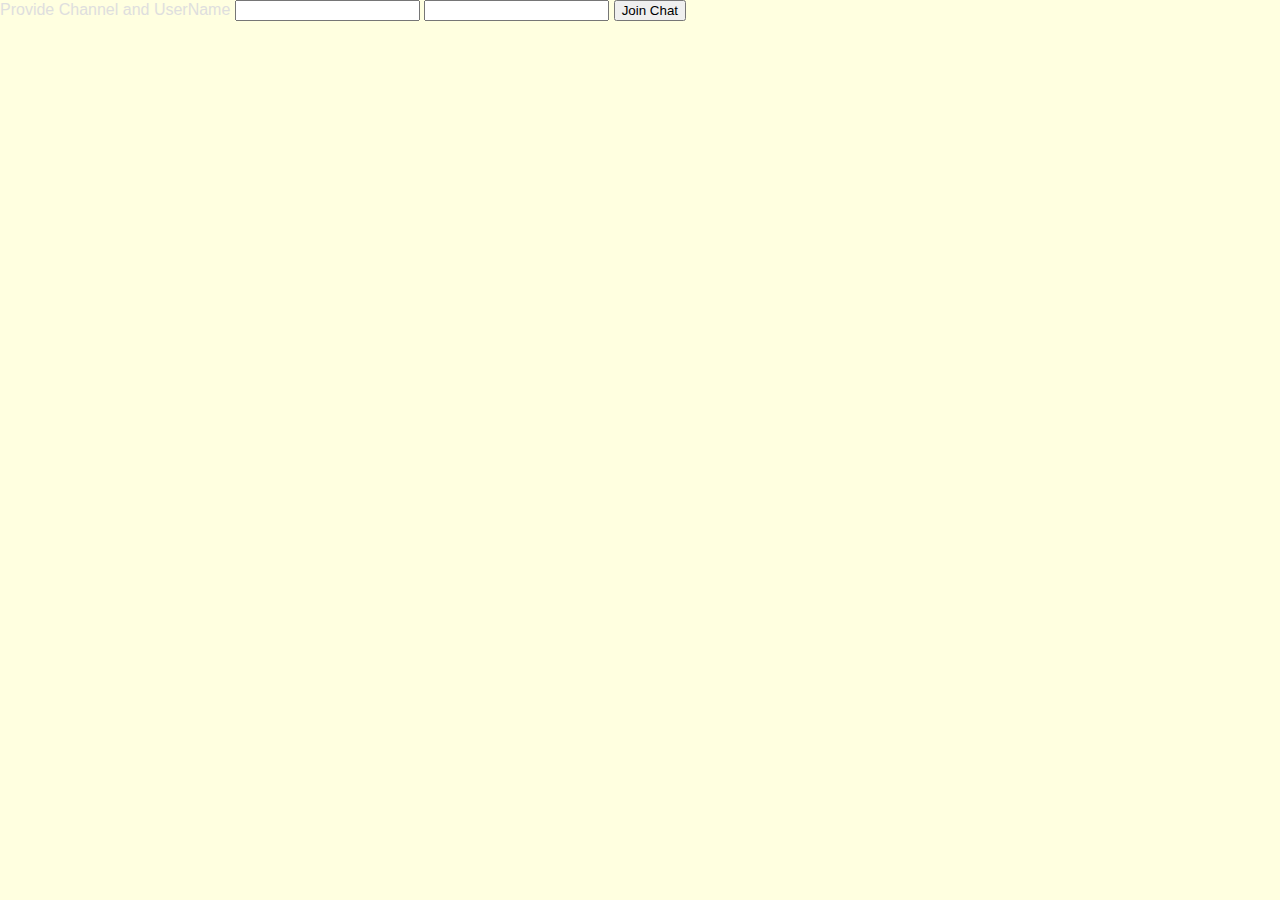
<file: index.html>
<!DOCTYPE html>
<html>
<head>
    <title>Twilio Chat Quickstart</title>
    <link rel="shortcut icon" href="//www.twilio.com/marketing/bundles/marketing/img/favicons/favicon.ico">
    <link rel="stylesheet" href="//maxcdn.bootstrapcdn.com/font-awesome/4.4.0/css/font-awesome.min.css">
    <link rel="stylesheet" href="index.css">
</head>
<script>
  function StartChat(){
    var chatRoom=document.getElementById('channelName').value;
    var userName=document.getElementById('userName').value;

    console.log("Joining or Creating "+chatRoom);
    if(!chatRoom=="" && !userName=="" )
    {
      var getUrl = window.location;
      var baseUrl = getUrl .protocol + "//" + getUrl.host + "/"
      location.href = baseUrl+"chat.html?channelName="+chatRoom+"&identity="+userName;
    }
    
  }
</script>
<body>
  <div id="chatdetails">
  <label>Provide Channel and UserName</label>
  <input id="channelName"></input>
  <input id="userName"></input>
  <button id="btnStartChat" onclick="StartChat()">Join Chat</button>
</div>


  
</body>
</html>
</file>
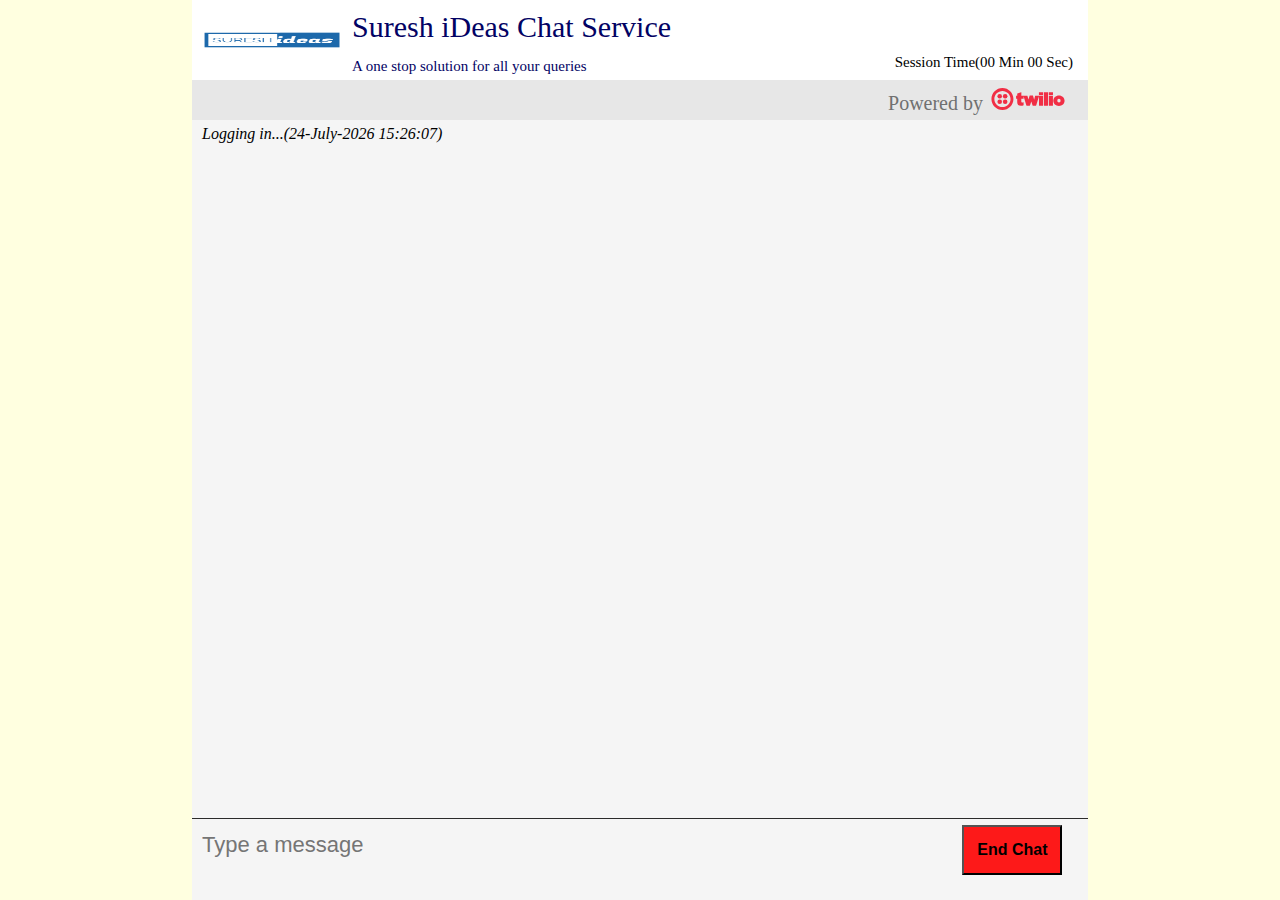
<file: chat.html>
<!DOCTYPE html>
<html>
<head>
    <title>Twilio Chat Quickstart</title>
    <link rel="shortcut icon" href="//www.twilio.com/marketing/bundles/marketing/img/favicons/favicon.ico">
    <link rel="stylesheet" href="//maxcdn.bootstrapcdn.com/font-awesome/4.4.0/css/font-awesome.min.css">
    <link rel="stylesheet" href="index.css">
</head>
<body onload="startClockCounter();">
  <div class="outer-container">
    <div class="company">
      <div class="company-logo">
        <img src="logo.png" alt="Suresh" style="height: 60px; width: 150px;">
      </div>
      <div class="company-name">
        <label id="companyName">Suresh iDeas Chat Service</label><br>
        <label id="channelName" style="font-size: 15px;">A one stop solution for all your queries</label>
        <div class="time" id='divTymCounter'>
          Session Time(<label  id="minutes">00</label> Min <label  id="seconds">00</label> Sec)
        </div>
        
      </div>
    </div>

    <div class="support-company-name">
      <label id="supportCompanyName">Powered by </label><img src="twilio-2.svg" alt="Twilio" style="height: 25px; width: 80px; padding-top: 3px;">
    </div>

    <div class="section">
      <div id="messages"></div>
      <input id="chat-input" type="text" placeholder="Type a message" autofocus/>
      <button id="close-button" class="close-button">End Chat</button>
    </div>

    <script src="https://media.twiliocdn.com/sdk/js/chat/releases/4.0.0/twilio-chat.min.js"></script>
    <script src="//ajax.googleapis.com/ajax/libs/jquery/2.1.4/jquery.min.js"></script>
    <script src="index.js"></script>
  </div>
</body>
</html>
</file>
<file: index.css>
* {
  box-sizing:border-box;
}

html, body {
  padding:0;
  margin:0;
  height:100%;
  color:#dedede;
  background-color: lightyellow;
  font-family: 'Helvetica Neue', Helvetica, sans-serif;
}

.outer-container {
  display: block;
  margin: auto;
  background-color: whitesmoke;
  font-family: Raleway;
  width: 70%;
  height: 100%;
  text-align: left;
  overflow: auto;
}

.company {
  background-color: white; 
  width: 100%;
}

.company-logo {
  width: 160px;
  height: 80px;
  float: left;
  padding-top: 10px;
  padding-left: 5px;
}

.company-name{
  font-size: 30px;
  width: 100%;
  height: 80px;
  padding: 0 0;
  background-size: 100%; 
  color: rgb(2, 2, 100);
  padding-left: 20px;
  padding-top: 10px;
}

.time{
  font-size: 15px;
  float: right;
  padding-top: 10px;
  padding-right: 15px;
  color: black;
}

.support-company-name {
  background-color: rgb(231, 231, 231);
  width: 100%;
  height: 40px;
  padding: 0 0;
  background-size: 100%;
  font-size: 20px;
  color: rgb(112, 112, 112);
  padding-right: 20px;
  padding-top: 5px;
  padding-bottom: 5px;
  text-align: right;
}

.section {
  height:70%;
}

.section input {
  display:block;
  height:52px;
  width: 70%;
  margin: auto;
  outline:none;
  background-color:transparent;
  border:none;
  border-top: 1px solid #2B2B2A;
  padding-left: 10px;
  font-size:22px;
  color: black;
  position: absolute;
  bottom: 30px;
}

.close-button {
  font-size: 16px;
  font-weight: bold;
  background-color: rgb(253, 25, 25);
  display: block;
  height: 50px;
  width: 100px;
  position: absolute;
  right: 17%;
  bottom: 25px;
}

#messages {
  background-color: whitesmoke;
  height:100%;
  width: 100%;
  margin:0 auto;
  overflow-y:auto;
}

#messages p {
  margin:5px 0;
  padding:0;
}

.info {
  margin:5px 0;
  font-style:italic;
  color: black;
  padding-left: 10px;
}

.message-container {
  margin:5px 0;
  color:black;
  background-color: lightblue;
  min-width: 52%;
  float: left;
  font-size: 18px;
  padding: 10px;
  border-radius: 5px 30px 30px 5px;
}

.message-container-user {
  margin:5px 0;
  color: black;
  background-color: rgb(255, 197, 91);
  min-width: 52%;
  float: right;
  font-size: 18px;
  padding: 10px;
  border-radius: 30px 5px 5px 30px;
}

.message-container .username {
  display:inline-block;
  margin-right:5px;
  font-weight:bold;
  color: black;
}

.message-container-user .time-stamp{
  font-size: 12px;
  float: right;
  padding-top: 10px;
}

.message-container .time-stamp{
  font-size: 12px;
  float: right;
  padding-top: 10px;
}

.message-container-user .username {
  display:inline-block;
  margin-right:5px;
  font-weight:bold;
  color: black;
}

.me, .username.me {
  font-weight:bold;
  background-color: rgb(255, 197, 91);
}

.message-container .username.me {
  display:inline-block;
  margin-right:5px;
}

.message-container-user .username.me {
  display:inline-block;
  margin-right:5px;
}
</file>
